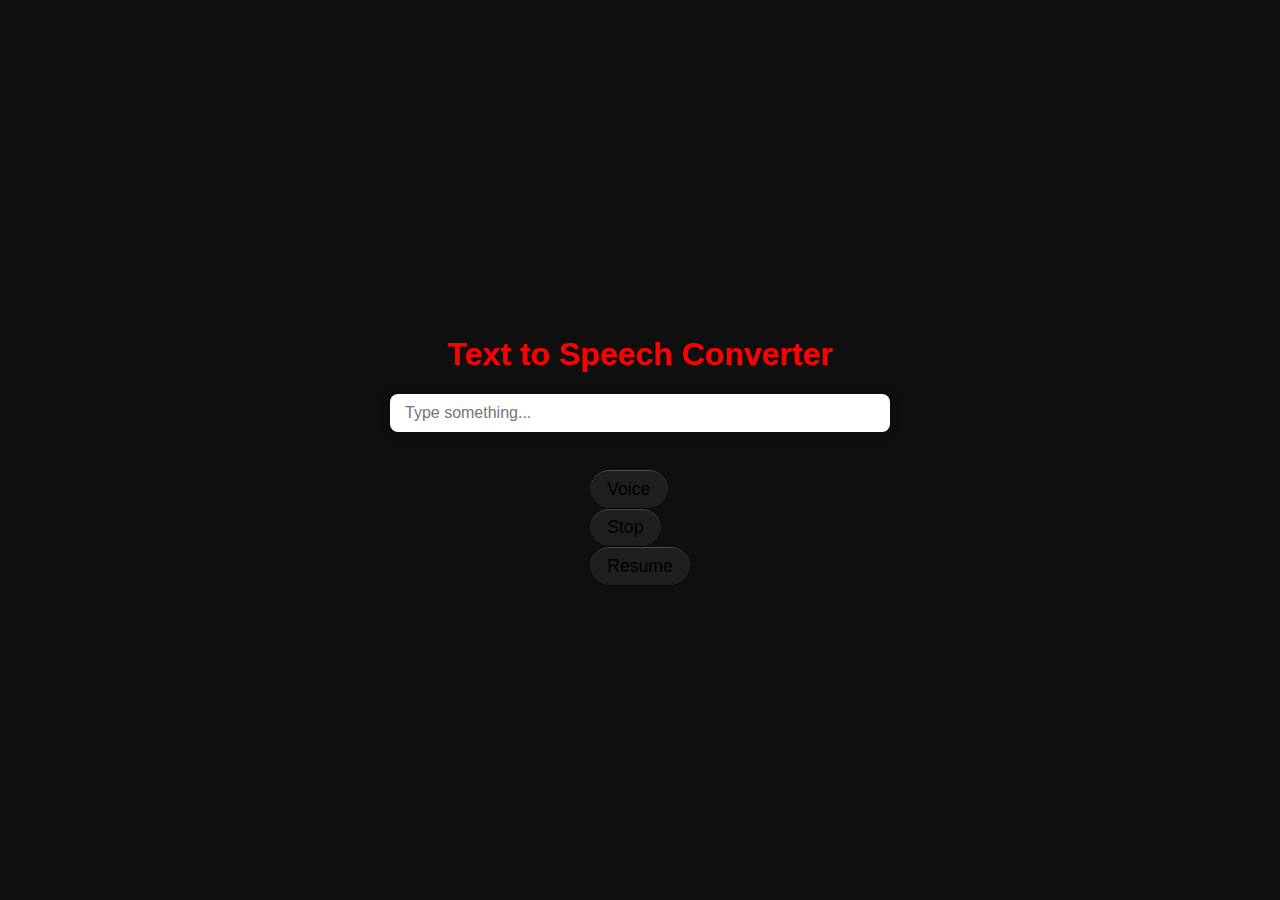
<file: TextToSpeech.html>
<!DOCTYPE html>
<html lang="en">
<head>
  <meta charset="UTF-8">
  <meta name="viewport" content="width=device-width, initial-scale=1.0">
  <title>Text to Speech</title>
  <link rel="stylesheet" href="style.css">
  <style>
    body {
      /* background-color: #828f94; */
      background-image: url('https://itchronicles.com/wp-content/uploads/2020/10/speech-to-text-1024x683.jpg');
      height: 100%;
      background-position: center;
      background-size: cover;
      background-repeat: no-repeat;
      color: white;
      font-family: Arial, sans-serif;
      display: flex;
      flex-direction: column;
      justify-content: center;
      align-items: center;
      height: 100vh;
      margin: 0;
    }

    input[type="text"] {
      width: 500px;
      padding: 10px 15px;
      font-size: 16px;
      border: none;
      border-radius: 8px;
      margin-bottom: 20px;
      box-shadow: 0 0 10px rgba(0,0,0,0.3);
    }

    /* .button-group {
      display: flex;
      gap: 15px;
    }

    button {
      padding: 10px 20px;
      font-size: 16px;
      background-color: #00bcd4;
      color: white;
      border: none;
      border-radius: 8px;
      cursor: pointer;
      transition: background-color 0.3s ease;
    }

    button:hover {
      background-color: #0097a7;
    } */

    h1 {
      color: red;
    }
  </style>
</head>
<body>
  <h1>Text to Speech Converter</h1>
  <input type="text" id="text" placeholder="Type something..."><br>

  <div class="button-group">
    <button onclick="speakText()">Voice</button>
    <button onclick="stopSpeech()">Stop</button>
    <button onclick="resumeSpeech()">Resume</button>
  </div>

  <script>
    let utterance;

    function speakText() {
      const text = document.getElementById('text').value.trim();
      if (text) {
        if (speechSynthesis.speaking || speechSynthesis.paused) {
          speechSynthesis.cancel();
        }
        utterance = new SpeechSynthesisUtterance(text);
        speechSynthesis.speak(utterance);
      } else {
        alert("Please enter some text.");
      }
    }

    function stopSpeech() {
      if (speechSynthesis.speaking) {
        speechSynthesis.pause();
      }
    }

    function resumeSpeech() {
      if (speechSynthesis.paused) {
        speechSynthesis.resume();
      }
    }
  </script>
</body>
</html>
</file>
<file: style.css>
*,
*:after,
*:before {
	box-sizing: border-box;
}
:root {
	--transition: 0.25s;
	--spark: 1.8s;
}

body {
	--active: 0;
	background: hsl(
		260
		calc(var(--active) * 97%)
		6%
	);
	display: grid;
	place-items: center;
	min-height: 100vh;
	font-family: system-ui, sans-serif;
	transition: background var(--transition);
	overflow: hidden;
}

button {
	--cut: 0.1em;
	--active: 0;
	--bg:
		radial-gradient(
			40% 50% at center 100%,
			hsl(270 calc(var(--active) * 97%) 72% / var(--active)),
			transparent
		),
		radial-gradient(
			80% 100% at center 120%,
			hsl(260 calc(var(--active) * 97%) 70% / var(--active)),
			transparent
		),
		hsl(260 calc(var(--active) * 97%) calc((var(--active) * 44%) + 12%));
	background: var(--bg);
	font-size: 2rem;
	font-weight: 500;
	border: 0;
	cursor: pointer;
	padding: 0.9em 1.3em;
	display: flex;
	align-items: center;
	gap: 0.25em;
	white-space: nowrap;
	border-radius: 100px;
	position: relative;
	box-shadow:
		0 0 calc(var(--active) * 6em) calc(var(--active) * 3em) hsl(260 97% 61% / 0.75),
		0 0.05em 0 0 hsl(260 calc(var(--active) * 97%) calc((var(--active) * 50%) + 30%)) inset,
		0 -0.05em 0 0 hsl(260 calc(var(--active) * 97%) calc(var(--active) * 60%)) inset;
	transition: box-shadow var(--transition), scale var(--transition), background var(--transition);
	scale: calc(1 + (var(--active) * 0.1));
}
.button-container {
  display: flex;
  gap: 20px; /* space between buttons */
  flex-wrap: wrap; /* optional for smaller screens */
  justify-content: center;
  margin-top: 20px;
}
@media (max-width: 500px) {
  .button-container {
    flex-direction: row;
    gap: 10px;
  }
}
.button-container {
  display: flex;
  gap: 20px;
  flex-wrap: wrap;
  justify-content: center;
  margin-top: 20px;
}

@media (max-width: 500px) {
  .button-container {
    flex-direction: row; /* maintain side-by-side layout */
    flex-wrap: wrap;     /* allow wrapping if space is tight */
    gap: 10px;
    justify-content: center;
  }
}


button:active {
  scale: 1;
}
button {
  /* reduce font size and padding */
  font-size: 1.1rem;
  padding: 0.5em 1em;
  /* keep rest as-is */
}


svg {
	overflow: visible !important;
}

.sparkle path {
	color: hsl(0 0% calc((var(--active, 0) * 70%) + var(--base)));
	transform-box: fill-box;
	transform-origin: center;
	fill: currentColor;
	stroke: currentColor;
	animation-delay: calc((var(--transition) * 1.5) + (var(--delay) * 1s));
	animation-duration: 0.6s;
	transition: color var(--transition);
}

button:is(:hover, :focus-visible) path {
	animation-name: bounce;
}

@keyframes bounce {
	35%, 65% {
		scale: var(--scale);
	}
}
.sparkle path:nth-of-type(1) {
	--scale: 0.5;
	--delay: 0.1;
	--base: 40%;
}

.sparkle path:nth-of-type(2) {
	--scale: 1.5;
	--delay: 0.2;
	--base: 20%;
}

.sparkle path:nth-of-type(3) {
	--scale: 2.5;
	--delay: 0.35;
	--base: 30%;
}

button:before {
	content: "";
	position: absolute;
	inset: -0.25em;
	z-index: -1;
	border: 0.25em solid hsl(260 97% 50% / 0.5);
	border-radius: 100px;
	opacity: var(--active, 0);
	transition: opacity var(--transition);
}

.spark {
	position: absolute;
	inset: 0;
	border-radius: 100px;
	rotate: 0deg;
	overflow: hidden;
	mask: linear-gradient(white, transparent 50%);
	animation: flip calc(var(--spark) * 2) infinite steps(2, end);
}

@keyframes flip {
	to {
		rotate: 360deg;
	}
}

.spark:before {
	content: "";
	position: absolute;
	width: 200%;
	aspect-ratio: 1;
	top: 0%;
	left: 50%;
	z-index: -1;
	translate: -50% -15%;
	rotate: 0;
	transform: rotate(-90deg);
	opacity: calc((var(--active)) + 0.4);
	background: conic-gradient(
		from 0deg,
		transparent 0 340deg,
		white 360deg
	);
	transition: opacity var(--transition);
	animation: rotate var(--spark) linear infinite both;
}

.spark:after {
	content: "";
	position: absolute;
	inset: var(--cut);
	border-radius: 100px;
}

.backdrop {
	position: absolute;
	inset: var(--cut);
	background: var(--bg);
	border-radius: 100px;
	transition: background var(--transition);
}

@keyframes rotate {
	to {
		transform: rotate(90deg);
	}
}



@supports(selector(:has(:is(+ *)))) {
	body:has(button:is(:hover, :focus-visible)) {
		--active: 1;
		--play-state: running;
	}
	.bodydrop {
		display: none;
	}
}

button:is(:hover, :focus-visible) ~ :is(.bodydrop, .particle-pen) {
	--active: 1;
	--play-state: runnin;
}

.bodydrop {
	background: hsl(
		260
		calc(var(--active) * 97%)
		6%
	);
	position: fixed;
	inset: 0;
	z-index: -1
}



button:is(:hover, :focus-visible) {
	--active: 1;
	--play-state: running;
}


.sparkle-button {
	position: relative;
}

.particle-pen {
	position: absolute;
	width: 200%;
	aspect-ratio: 1;
	top: 50%;
	left: 50%;
	translate: -50% -50%;
	-webkit-mask: radial-gradient(white, transparent 65%);
	z-index: -1;
	opacity: var(--active, 0);
	transition: opacity var(--transition);
}

.particle {
	fill: white;
	width: calc(var(--size, 0.25) * 1rem);
	aspect-ratio: 1;
	position: absolute;
	top: calc(var(--y) * 1%);
	left: calc(var(--x) * 1%);
	opacity: var(--alpha, 1);
	animation: float-out calc(var(--duration, 1) * 1s) calc(var(--delay) * -1s) infinite linear;
	transform-origin: var(--origin-x, 1000%) var(--origin-y, 1000%);
	z-index: -1;
	animation-play-state: var(--play-state, paused);
}

.particle path {
	fill: hsl(0 0% 90%);
	stroke: none;
}

.particle:nth-of-type(even) {
	animation-direction: reverse;
}

@keyframes float-out {
	to {
		rotate: 360deg;
	}
}

.text {
	translate: 2% -6%;
	letter-spacing: 0.01ch;
	background: linear-gradient(90deg, hsl(0 0% calc((var(--active) * 100%) + 65%)), hsl(0 0% calc((var(--active) * 100%) + 26%)));
	-webkit-background-clip: text;
	color: transparent;
	transition: background var(--transition);
}

button svg {
	inline-size: 1.25em;
	translate: -25% -5%;
}
</file>
